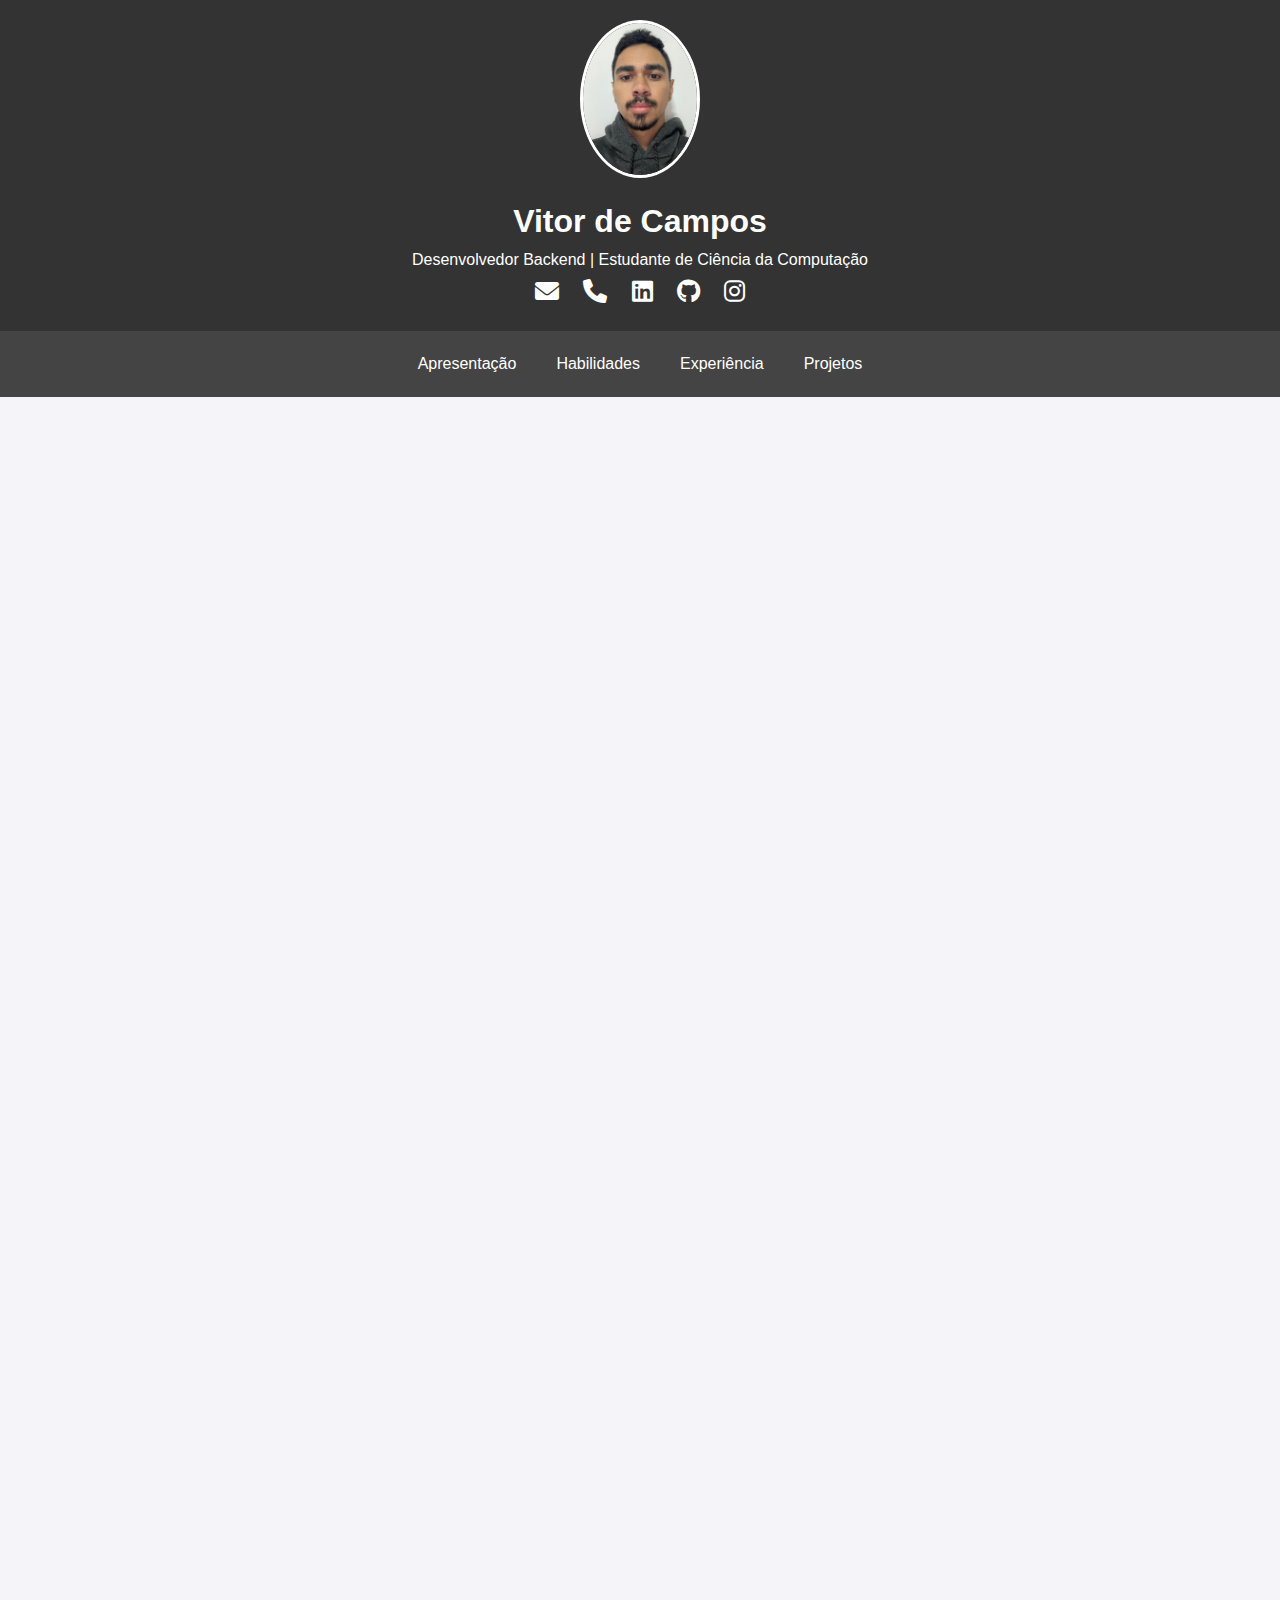
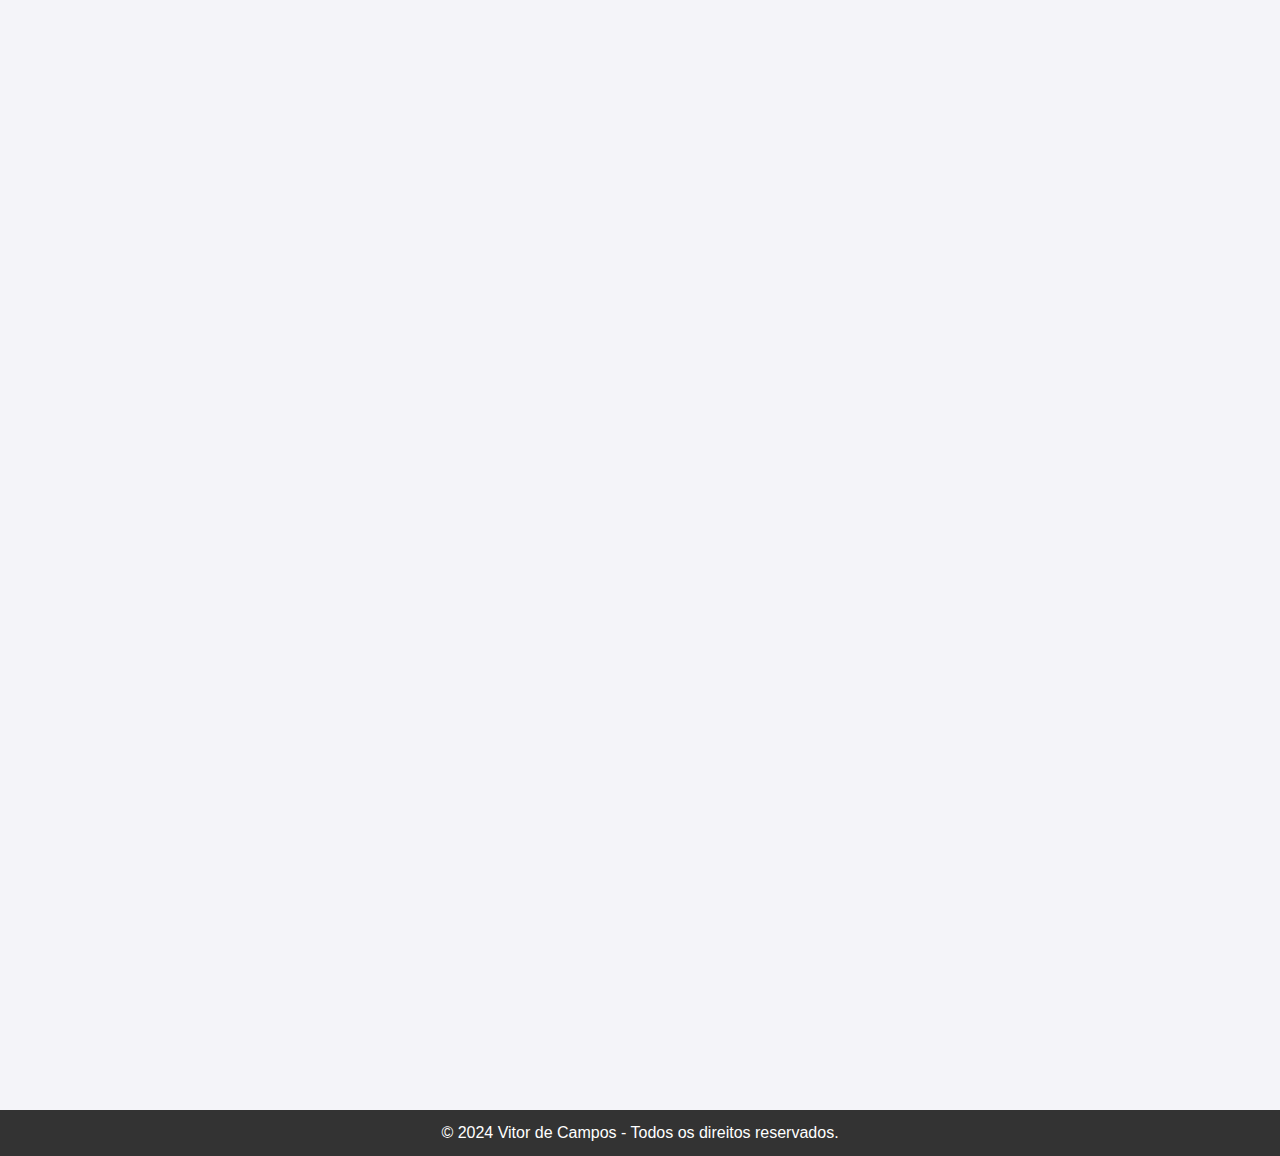
<file: index.html>
<!DOCTYPE html>
<html lang="pt-br">
<head>
  <meta charset="UTF-8">
  <meta name="viewport" content="width=device-width, initial-scale=1.0">
  <title>Portfólio - Vitor de Campos</title>
  <link rel="stylesheet" href="style.css">
  <link rel="stylesheet" href="https://cdnjs.cloudflare.com/ajax/libs/font-awesome/6.0.0-beta3/css/all.min.css">
</head>
<body>

  <!-- Cabeçalho -->
  <header class="header">
    <div class="foto">
      <img src="foto.jpg" alt="Foto de Vitor de Campos">
    </div>
    <h1>Vitor de Campos</h1>
    <p>Desenvolvedor Backend | Estudante de Ciência da Computação</p>
    <div class="social-icons">
        <a href="mailto:vitorcampos152.0@gmail.com"><i class="fas fa-envelope"></i></a>
        <a href="tel:+5515996384463"><i class="fas fa-phone"></i></a>
        <a href="https://linkedin.com/in/vitorcampos15" target="_blank"><i class="fab fa-linkedin"></i></a>
        <a href="https://github.com/VitorCampos15" target="_blank"><i class="fab fa-github"></i></a>
        <a href="https://instagram.com/vitorcampos15" target="_blank"><i class="fab fa-instagram"></i></a>
    </div>
  </header>
  </header>

  <!-- Menu de Navegação -->
  <nav class="navbar">
    <a href="#apresentacao">Apresentação</a>
    <a href="#habilidades">Habilidades</a>
    <a href="#experiencia">Experiência</a>
    <a href="#projetos">Projetos</a>
  </nav>

  <!-- Seções do Conteúdo -->
  <main>
    <!-- Apresentação -->
    <section id="apresentacao" class="section fade-in">
      <h2>Apresentação</h2>
      <div class="presentation-content">
        <i class="fas fa-user-graduate"></i>
        <p>Sou estudante de <strong>Ciência da Computação</strong> pela UTFPR, com previsão de conclusão em dezembro de 2025. Atualmente, desenvolvo minhas habilidades em projetos de extensão e experiências práticas, tanto acadêmicas quanto profissionais.</p>
        <p>Participo como coordenador de computação no projeto de extensão <strong>Orion Aerospace Design</strong>, onde lidero equipes de desenvolvimento Front-end e Back-end para integração e execução de tasks, aprimorando minha experiência em trabalho colaborativo e gestão de projetos.</p>
        <p>Tenho experiência como estagiário em TI na Agrocete, onde sou responsável por suporte técnico, otimização de sistemas e automação de relatórios usando SQL e o sistema Protheus, contribuindo para a eficiência operacional da empresa.</p>
        <p><strong>Objetivo:</strong> Desenvolver minha carreira como <strong>Desenvolvedor Backend</strong>, com foco em Python e Java, buscando criar soluções eficientes e otimizadas para problemas complexos.</p>
      </div>
    </section>

    <!-- Habilidades -->
    <section id="habilidades" class="section fade-in">
      <h2>Habilidades Técnicas</h2>
      <div class="skills-container">
        <div class="skill">
          <i class="fas fa-database"></i>
          <h3>Banco de Dados</h3>
          <p>Experiência com SQL Server e MySQL, criando consultas e otimizando banco de dados para maior eficiência.</p>
        </div>
        <div class="skill">
          <i class="fas fa-code"></i>
          <h3>Programação</h3>
          <p>Desenvolvimento em <strong>Python</strong> e <strong>Java</strong> para backend, além de experiência com <strong>C</strong> e <strong>JavaScript</strong>.</p>
        </div>
        <div class="skill">
          <i class="fas fa-chart-line"></i>
          <h3>Visualização de Dados</h3>
          <p>Utilização de <strong>Power BI</strong> e Excel para criação de dashboards e relatórios dinâmicos.</p>
        </div>
        <div class="skill">
          <i class="fab fa-html5"></i>
          <h3>Desenvolvimento Web</h3>
          <p>Criação de sites responsivos e dinâmicos com <strong>HTML</strong> e <strong>CSS</strong>.</p>
        </div>
        <div class="skill">
          <i class="fas fa-project-diagram"></i>
          <h3>Metodologias Ágeis</h3>
          <p>Experiência em Scrum e Kanban para gerenciar tarefas e facilitar o trabalho em equipe.</p>
        </div>
      </div>
    </section>

    <section id="experiencia" class="section fade-in">
        <h2>Experiência Profissional</h2>
      
        <!-- Estágio na Agrocete -->
        <div class="experience">
          <h3><i class="fas fa-briefcase"></i> Estagiário em TI – Agrocete</h3>
          <p><strong>Período:</strong> Ago/2024 – Atual</p>
          <p>No meu estágio em TI na Agrocete, sou responsável por fornecer suporte técnico, além de desempenhar tarefas críticas para o funcionamento do sistema interno.</p>
          <ul>
            <li>Desenvolvimento e otimização de <strong>queries SQL</strong> para consultas eficientes e automação de relatórios, reduzindo o tempo de processamento.</li>
            <li>Configuração e suporte no sistema <strong>Protheus</strong>, auxiliando na resolução de problemas e melhorias contínuas do sistema.</li>
            <li>Automação de processos de geração de relatórios, aumentando a produtividade e a precisão dos dados apresentados à equipe.</li>
            <li>Trabalho colaborativo com outras equipes, reforçando habilidades de <strong>comunicação</strong> e <strong>gerenciamento de tempo</strong> em ambiente de alta demanda.</li>
          </ul>
        </div>
      
        <!-- Projeto de Extensão Orion Aerospace Design -->
        <div class="experience">
          <h3><i class="fas fa-rocket"></i> Coordenador de Computação – Orion Aerospace Design</h3>
          <p><strong>Período:</strong> Jan/2024 – Atual</p>
          <p>Atuando como coordenador de computação no projeto Orion Aerospace Design, lidero a equipe responsável pelo desenvolvimento das interfaces Front-end e integrações Back-end de um sistema de monitoramento e controle para o projeto de drones.</p>
          <ul>
            <li>Coordenação das equipes de <strong>desenvolvimento Front-end e Back-end</strong>, organizando sprints e distribuindo tarefas conforme a metodologia ágil Scrum.</li>
            <li>Desenvolvimento de soluções de integração e comunicação entre sistemas, utilizando <strong>APIs RESTful</strong> para facilitar o monitoramento e controle do projeto de drones.</li>
            <li>Gestão de versão e integração contínua, aplicando <strong>Git</strong> para colaboração eficaz e controle de versões em todas as partes do projeto.</li>
            <li>Participação em reuniões de atualização com stakeholders e apresentação de progresso, desenvolvendo habilidades de <strong>comunicação técnica</strong> e <strong>liderança</strong>.</li>
          </ul>
        </div>
      </section>

    <!-- Projetos -->
    <section id="projetos" class="section fade-in">
      <h2>Projetos</h2>
      <div id="project-list">
        <div class="project">
          <h3>Score de Crédito Customizado</h3>
          <p>Sistema de score de crédito usando ETL e machine learning para a MM.</p>
        </div>
        <div class="project">
          <h3>Painel de Indicadores da Cargill</h3>
          <p>Painel para monitoramento de desempenho, usando Power BI.</p>
        </div>
      </div>
    </section>
  </main>

  <!-- Rodapé -->
  <footer class="footer">
    <p>&copy; 2024 Vitor de Campos - Todos os direitos reservados.</p>
  </footer>

  <script src="script.js"></script>
</body>
</html>
</file>
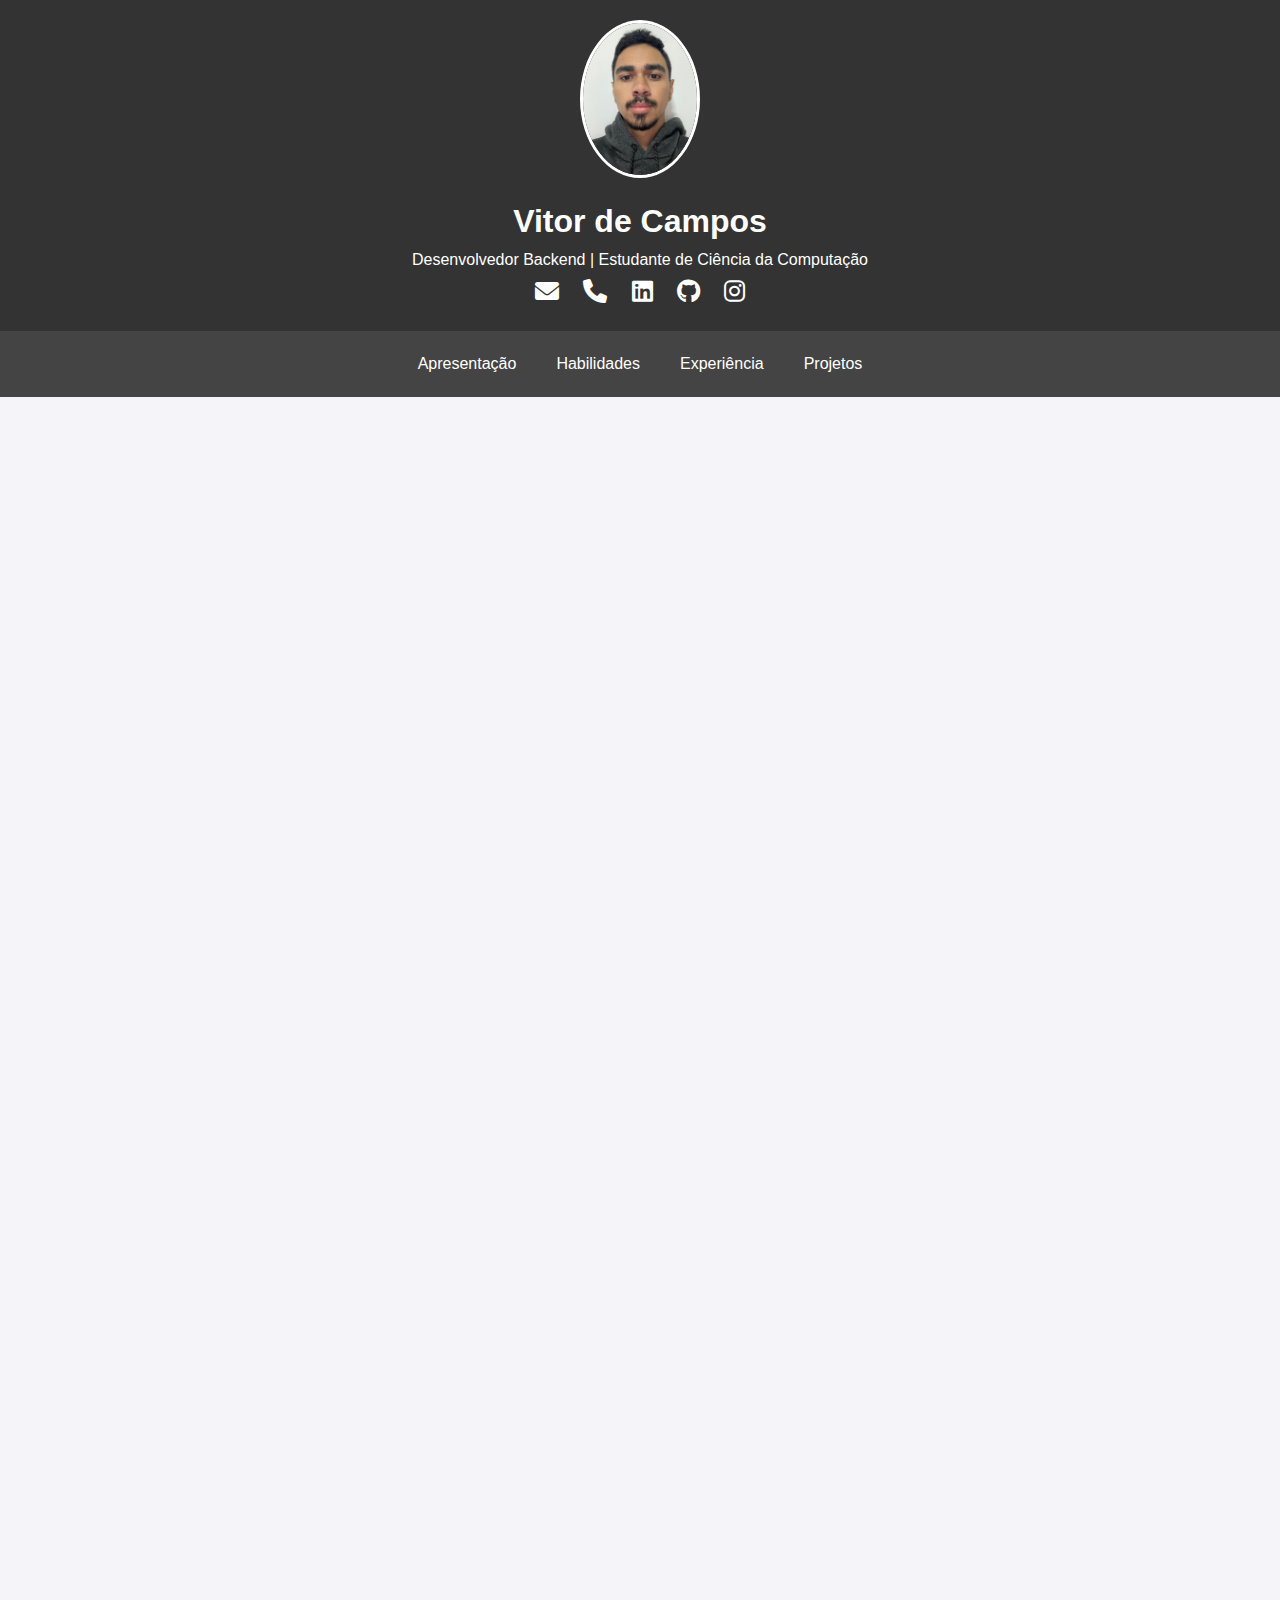
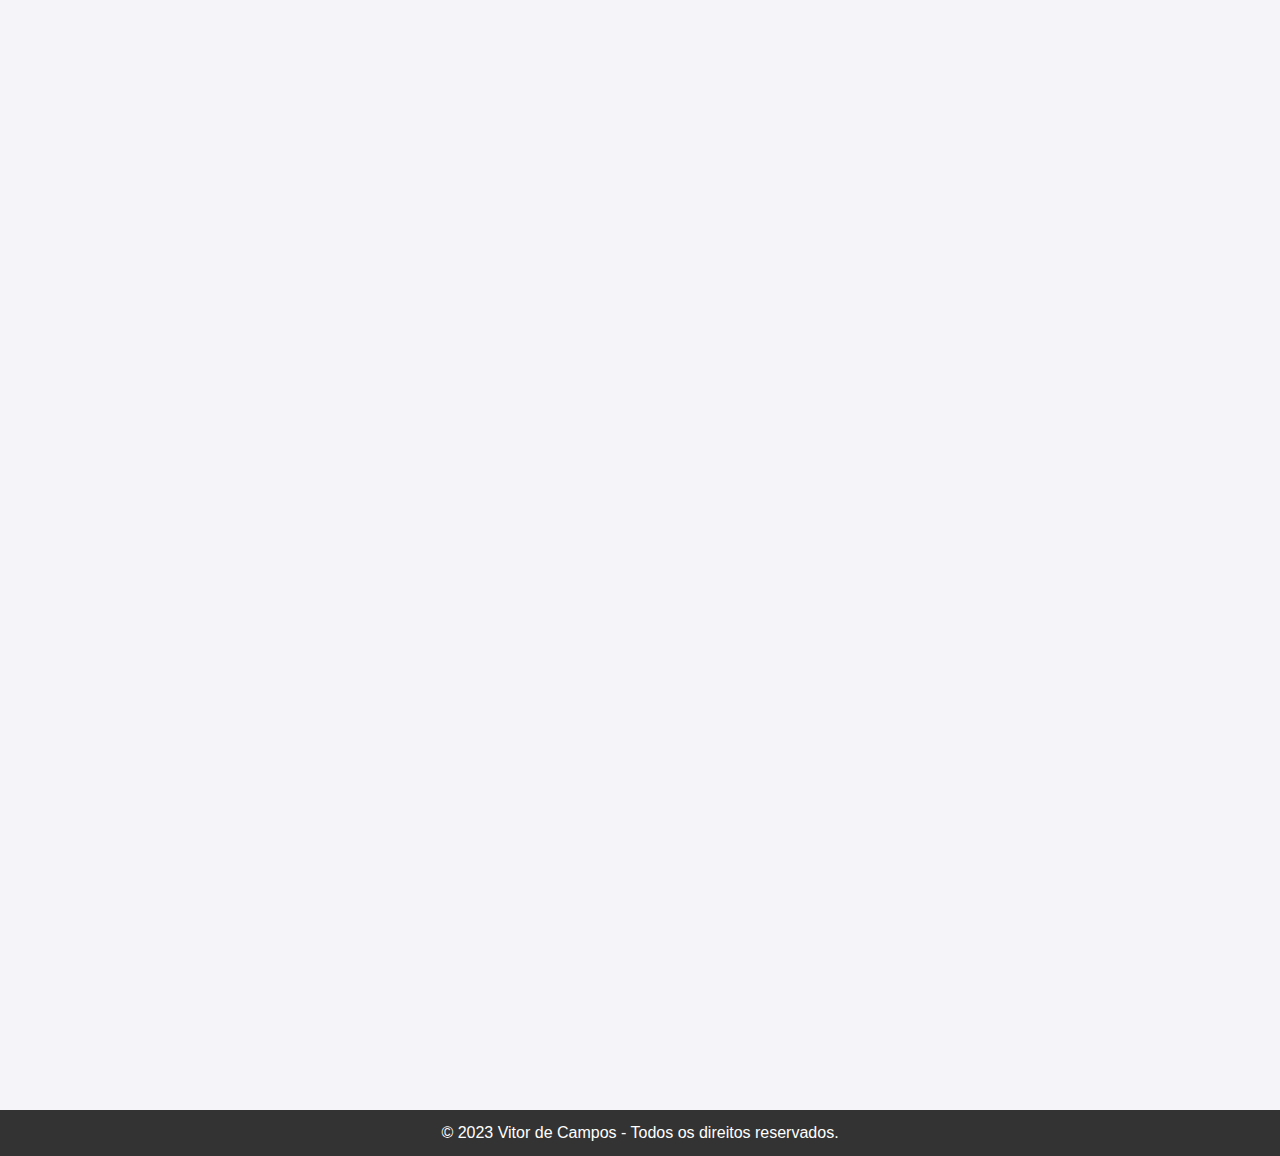
<file: SiteProtifolio/index.html>
<!DOCTYPE html>
<html lang="pt-br">
<head>
  <meta charset="UTF-8">
  <meta name="viewport" content="width=device-width, initial-scale=1.0">
  <title>Portfólio - Vitor de Campos</title>
  <link rel="stylesheet" href="style.css">
  <link rel="stylesheet" href="https://cdnjs.cloudflare.com/ajax/libs/font-awesome/6.0.0-beta3/css/all.min.css">
</head>
<body>

  <!-- Cabeçalho -->
  <header class="header">
    <div class="foto">
      <img src="foto.jpg" alt="Foto de Vitor de Campos">
    </div>
    <h1>Vitor de Campos</h1>
    <p>Desenvolvedor Backend | Estudante de Ciência da Computação</p>
    <div class="social-icons">
        <a href="mailto:vitorcampos152.0@gmail.com"><i class="fas fa-envelope"></i></a>
        <a href="tel:+5515996384463"><i class="fas fa-phone"></i></a>
        <a href="https://linkedin.com/in/seu_perfil" target="_blank"><i class="fab fa-linkedin"></i></a>
        <a href="https://github.com/seu_perfil" target="_blank"><i class="fab fa-github"></i></a>
        <a href="https://instagram.com/seu_perfil" target="_blank"><i class="fab fa-instagram"></i></a>
    </div>
  </header>

  <!-- Menu de Navegação -->
  <nav class="navbar">
    <a href="#apresentacao">Apresentação</a>
    <a href="#habilidades">Habilidades</a>
    <a href="#experiencia">Experiência</a>
    <a href="#projetos">Projetos</a>
  </nav>

  <!-- Seções do Conteúdo -->
  <main>
    <!-- Apresentação -->
    <section id="apresentacao" class="section fade-in">
      <h2>Apresentação</h2>
      <div class="presentation-content">
        <i class="fas fa-user-graduate"></i>
        <p>Sou estudante de <strong>Ciência da Computação</strong> pela UTFPR, com previsão de conclusão em dezembro de 2025. Atualmente, desenvolvo minhas habilidades em projetos de extensão e experiências práticas, tanto acadêmicas quanto profissionais.</p>
        <p>Participo como coordenador de computação no projeto de extensão <strong>Orion Aerospace Design</strong>, onde lidero equipes de desenvolvimento Front-end e Back-end para integração e execução de tasks, aprimorando minha experiência em trabalho colaborativo e gestão de projetos.</p>
        <p>Tenho experiência como estagiário em TI na Agrocete, onde sou responsável por suporte técnico, otimização de sistemas e automação de relatórios usando SQL e o sistema Protheus, contribuindo para a eficiência operacional da empresa.</p>
        <p><strong>Objetivo:</strong> Desenvolver minha carreira como <strong>Desenvolvedor Backend</strong>, com foco em Python e Java, buscando criar soluções eficientes e otimizadas para problemas complexos.</p>
      </div>
    </section>

    <!-- Habilidades -->
    <section id="habilidades" class="section fade-in">
      <h2>Habilidades Técnicas</h2>
      <div class="skills-container">
        <div class="skill">
          <i class="fas fa-database"></i>
          <h3>Banco de Dados</h3>
          <p>Experiência com SQL Server e MySQL, criando consultas e otimizando banco de dados para maior eficiência.</p>
        </div>
        <div class="skill">
          <i class="fas fa-code"></i>
          <h3>Programação</h3>
          <p>Desenvolvimento em <strong>Python</strong> e <strong>Java</strong> para backend, além de experiência com <strong>C</strong> e <strong>JavaScript</strong>.</p>
        </div>
        <div class="skill">
          <i class="fas fa-chart-line"></i>
          <h3>Visualização de Dados</h3>
          <p>Utilização de <strong>Power BI</strong> e Excel para criação de dashboards e relatórios dinâmicos.</p>
        </div>
        <div class="skill">
          <i class="fab fa-html5"></i>
          <h3>Desenvolvimento Web</h3>
          <p>Criação de sites responsivos e dinâmicos com <strong>HTML</strong> e <strong>CSS</strong>.</p>
        </div>
        <div class="skill">
          <i class="fas fa-project-diagram"></i>
          <h3>Metodologias Ágeis</h3>
          <p>Experiência em Scrum e Kanban para gerenciar tarefas e facilitar o trabalho em equipe.</p>
        </div>
      </div>
    </section>

    <section id="experiencia" class="section fade-in">
        <h2>Experiência Profissional</h2>
      
        <!-- Estágio na Agrocete -->
        <div class="experience">
          <h3><i class="fas fa-briefcase"></i> Estagiário em TI – Agrocete</h3>
          <p><strong>Período:</strong> Ago/2024 – Atual</p>
          <p>No meu estágio em TI na Agrocete, sou responsável por fornecer suporte técnico, além de desempenhar tarefas críticas para o funcionamento do sistema interno.</p>
          <ul>
            <li>Desenvolvimento e otimização de <strong>queries SQL</strong> para consultas eficientes e automação de relatórios, reduzindo o tempo de processamento.</li>
            <li>Configuração e suporte no sistema <strong>Protheus</strong>, auxiliando na resolução de problemas e melhorias contínuas do sistema.</li>
            <li>Automação de processos de geração de relatórios, aumentando a produtividade e a precisão dos dados apresentados à equipe.</li>
            <li>Trabalho colaborativo com outras equipes, reforçando habilidades de <strong>comunicação</strong> e <strong>gerenciamento de tempo</strong> em ambiente de alta demanda.</li>
          </ul>
        </div>
      
        <!-- Projeto de Extensão Orion Aerospace Design -->
        <div class="experience">
          <h3><i class="fas fa-rocket"></i> Coordenador de Computação – Orion Aerospace Design</h3>
          <p><strong>Período:</strong> Jan/2024 – Atual</p>
          <p>Atuando como coordenador de computação no projeto Orion Aerospace Design, lidero a equipe responsável pelo desenvolvimento das interfaces Front-end e integrações Back-end de um sistema de monitoramento e controle para o projeto de drones.</p>
          <ul>
            <li>Coordenação das equipes de <strong>desenvolvimento Front-end e Back-end</strong>, organizando sprints e distribuindo tarefas conforme a metodologia ágil Scrum.</li>
            <li>Desenvolvimento de soluções de integração e comunicação entre sistemas, utilizando <strong>APIs RESTful</strong> para facilitar o monitoramento e controle do projeto de drones.</li>
            <li>Gestão de versão e integração contínua, aplicando <strong>Git</strong> para colaboração eficaz e controle de versões em todas as partes do projeto.</li>
            <li>Participação em reuniões de atualização com stakeholders e apresentação de progresso, desenvolvendo habilidades de <strong>comunicação técnica</strong> e <strong>liderança</strong>.</li>
          </ul>
        </div>
      </section>

    <!-- Projetos -->
    <section id="projetos" class="section fade-in">
      <h2>Projetos</h2>
      <div id="project-list">
        <div class="project">
          <h3>Score de Crédito Customizado</h3>
          <p>Sistema de score de crédito usando ETL e machine learning para a MM.</p>
        </div>
        <div class="project">
          <h3>Painel de Indicadores da Cargill</h3>
          <p>Painel para monitoramento de desempenho, usando Power BI.</p>
        </div>
      </div>
    </section>
  </main>

  <!-- Rodapé -->
  <footer class="footer">
    <p>&copy; 2023 Vitor de Campos - Todos os direitos reservados.</p>
  </footer>

  <script src="script.js"></script>
</body>
</html>
</file>
<file: style.css>
/* Reset básico */
* {
    margin: 0;
    padding: 0;
    box-sizing: border-box;
  }
  
  body {
    font-family: Arial, sans-serif;
    background-color: #f4f4f9;
    color: #333;
    line-height: 1.6;
    overflow-x: hidden;
  }
  
  /* Efeitos de fade-in */
  .fade-in {
    opacity: 0;
    transform: translateY(20px);
    transition: opacity 0.5s ease, transform 0.5s ease;
  }
  
  .section.fade-in.active {
    opacity: 1;
    transform: translateY(0);
  }
  
  /* Cabeçalho */
  .header {
    background: #333;
    color: white;
    text-align: center;
    padding: 20px;
  }
  
  .header .foto img {
    width: 120px;
    border-radius: 50%;
    border: 3px solid #fff;
  }
  
  .header h1 {
    margin-top: 10px;
    font-size: 2em;
  }
  
  .social-icons a {
    color: white;
    margin: 0 10px;
    font-size: 1.5em;
  }
  
  /* Apresentação */
  .presentation-content {
    text-align: center;
    padding: 20px;
  }
  
  .presentation-content i {
    font-size: 3em;
    color: #333;
    margin-bottom: 10px;
  }
  
  .presentation-content p {
    margin-top: 10px;
  }
  
  /* Menu de Navegação */
  .navbar {
    display: flex;
    justify-content: center;
    background: #444;
    padding: 10px;
  }
  
  .navbar a {
    color: white;
    padding: 10px 20px;
    text-decoration: none;
  }
  
  .navbar a:hover {
    background: #555;
  }
  
  /* Seções */
  .section {
    margin: 20px auto;
    padding: 20px;
    max-width: 800px;
    background: white;
    border-radius: 5px;
    box-shadow: 0 0 10px rgba(0, 0, 0, 0.1);
  }
  
  /* Habilidades */
  .skills-container {
    display: flex;
    flex-wrap: wrap;
    gap: 20px;
  }
  
  .skill {
    flex: 1 1 45%;
    background: #f9f9fb;
    padding: 15px;
    border-radius: 5px;
    text-align: center;
    box-shadow: 0 0 5px rgba(0, 0, 0, 0.1);
    transition: transform 0.3s ease;
  }
  
  .skill:hover {
    transform: translateY(-10px);
  }
  
  .skill i {
    font-size: 2em;
    color: #333;
  }
  
  /* Projetos */
  #project-list {
    display: flex;
    flex-wrap: wrap;
    gap: 20px;
  }
  
  .project {
    flex: 1 1 45%;
    background: #eaeaf1;
    padding: 15px;
    border-radius: 5px;
    box-shadow: 0 0 5px rgba(0, 0, 0, 0.1);
  }
  
  /* Rodapé */
  .footer {
    text-align: center;
    padding: 10px;
    background: #333;
    color: white;
    margin-top: 20px;
  }
/* Estilo para a seção de Experiência */
.experience {
    margin-bottom: 20px;
    padding: 15px;
    background: #f9f9fb;
    border-radius: 5px;
    box-shadow: 0 0 5px rgba(0, 0, 0, 0.1);
  }
  
  .experience h3 {
    display: flex;
    align-items: center;
    font-size: 1.5em;
    color: #333;
    margin-bottom: 10px;
  }
  
  .experience h3 i {
    margin-right: 10px;
    color: #444;
  }
  
  .experience p {
    font-size: 1em;
    color: #666;
    margin-bottom: 10px;
  }
  
  .experience ul {
    list-style-type: disc;
    padding-left: 20px;
  }
  
  .experience ul li {
    margin-bottom: 8px;
    line-height: 1.6;
    color: #333;
  }
</file>
<file: SiteProtifolio/style.css>
/* Reset básico */
* {
    margin: 0;
    padding: 0;
    box-sizing: border-box;
  }
  
  body {
    font-family: Arial, sans-serif;
    background-color: #f4f4f9;
    color: #333;
    line-height: 1.6;
    overflow-x: hidden;
  }
  
  /* Efeitos de fade-in */
  .fade-in {
    opacity: 0;
    transform: translateY(20px);
    transition: opacity 0.5s ease, transform 0.5s ease;
  }
  
  .section.fade-in.active {
    opacity: 1;
    transform: translateY(0);
  }
  
  /* Cabeçalho */
  .header {
    background: #333;
    color: white;
    text-align: center;
    padding: 20px;
  }
  
  .header .foto img {
    width: 120px;
    border-radius: 50%;
    border: 3px solid #fff;
  }
  
  .header h1 {
    margin-top: 10px;
    font-size: 2em;
  }
  
  .social-icons a {
    color: white;
    margin: 0 10px;
    font-size: 1.5em;
  }
  
  /* Apresentação */
  .presentation-content {
    text-align: center;
    padding: 20px;
  }
  
  .presentation-content i {
    font-size: 3em;
    color: #333;
    margin-bottom: 10px;
  }
  
  .presentation-content p {
    margin-top: 10px;
  }
  
  /* Menu de Navegação */
  .navbar {
    display: flex;
    justify-content: center;
    background: #444;
    padding: 10px;
  }
  
  .navbar a {
    color: white;
    padding: 10px 20px;
    text-decoration: none;
  }
  
  .navbar a:hover {
    background: #555;
  }
  
  /* Seções */
  .section {
    margin: 20px auto;
    padding: 20px;
    max-width: 800px;
    background: white;
    border-radius: 5px;
    box-shadow: 0 0 10px rgba(0, 0, 0, 0.1);
  }
  
  /* Habilidades */
  .skills-container {
    display: flex;
    flex-wrap: wrap;
    gap: 20px;
  }
  
  .skill {
    flex: 1 1 45%;
    background: #f9f9fb;
    padding: 15px;
    border-radius: 5px;
    text-align: center;
    box-shadow: 0 0 5px rgba(0, 0, 0, 0.1);
    transition: transform 0.3s ease;
  }
  
  .skill:hover {
    transform: translateY(-10px);
  }
  
  .skill i {
    font-size: 2em;
    color: #333;
  }
  
  /* Projetos */
  #project-list {
    display: flex;
    flex-wrap: wrap;
    gap: 20px;
  }
  
  .project {
    flex: 1 1 45%;
    background: #eaeaf1;
    padding: 15px;
    border-radius: 5px;
    box-shadow: 0 0 5px rgba(0, 0, 0, 0.1);
  }
  
  /* Rodapé */
  .footer {
    text-align: center;
    padding: 10px;
    background: #333;
    color: white;
    margin-top: 20px;
  }
/* Estilo para a seção de Experiência */
.experience {
    margin-bottom: 20px;
    padding: 15px;
    background: #f9f9fb;
    border-radius: 5px;
    box-shadow: 0 0 5px rgba(0, 0, 0, 0.1);
  }
  
  .experience h3 {
    display: flex;
    align-items: center;
    font-size: 1.5em;
    color: #333;
    margin-bottom: 10px;
  }
  
  .experience h3 i {
    margin-right: 10px;
    color: #444;
  }
  
  .experience p {
    font-size: 1em;
    color: #666;
    margin-bottom: 10px;
  }
  
  .experience ul {
    list-style-type: disc;
    padding-left: 20px;
  }
  
  .experience ul li {
    margin-bottom: 8px;
    line-height: 1.6;
    color: #333;
  }
</file>
